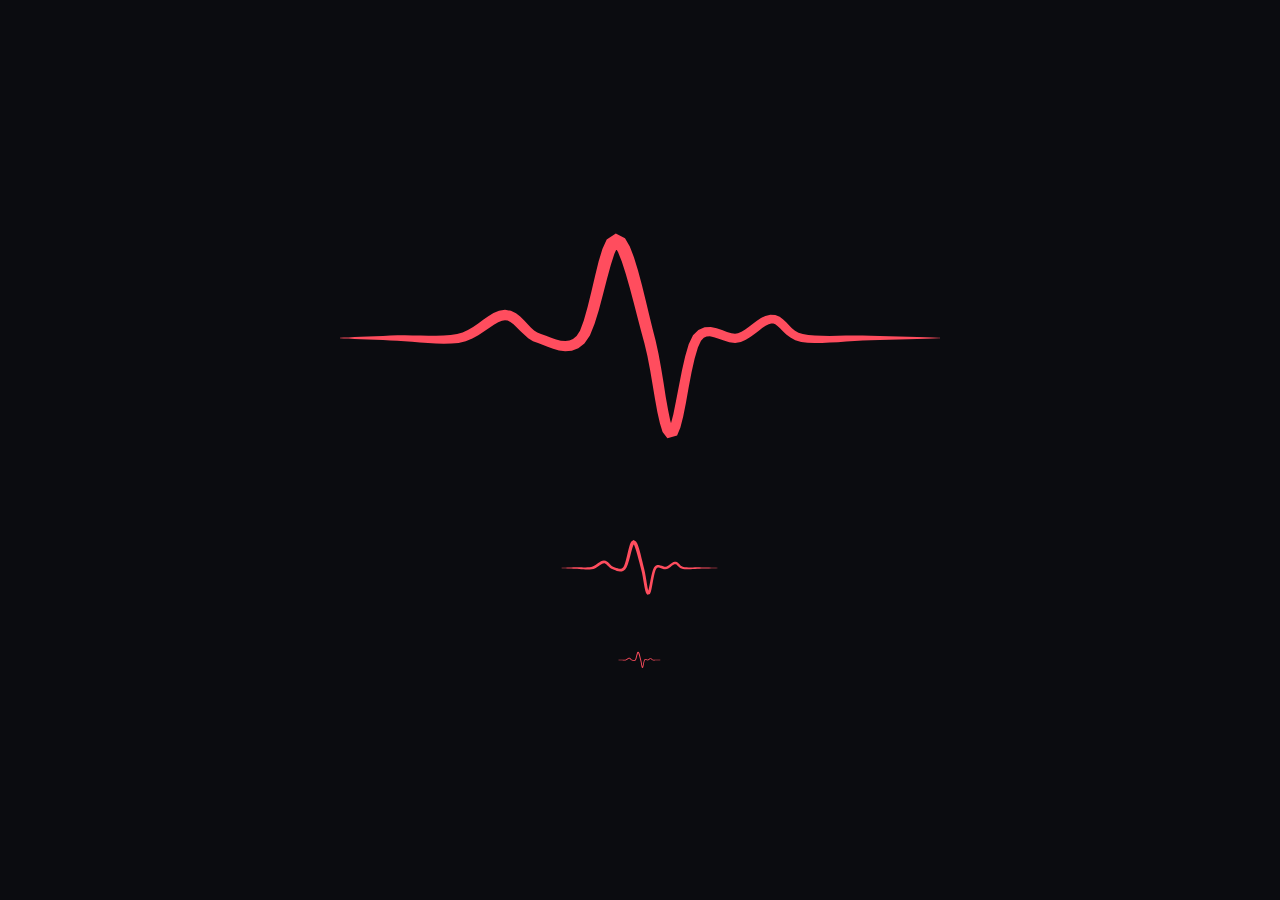
<file: brand/preview.html>
<!DOCTYPE html>
<html><head><meta charset="utf-8"><title>mark preview</title>
<style>
body{background:#0B0C10;margin:0;display:flex;flex-direction:column;align-items:center;justify-content:center;height:100vh;gap:40px;font-family:system-ui;}
.big{width:600px}
.small{width:160px}
.tiny{width:48px}
svg{display:block}
.label{color:#8B92A0;font-size:12px}
</style></head>
<body>
  <div class="big" id="a"></div>
  <div class="small" id="b"></div>
  <div class="tiny" id="c"></div>
  <div class="label" id="err"></div>
<script>
fetch('pulse_path_compact.txt').then(r=>r.text()).then(d=>{
  const svg = p => `<svg viewBox="0 0 600 300" xmlns="http://www.w3.org/2000/svg"><path d="${p}" fill="#FF4D5E"/></svg>`;
  a.innerHTML = svg(d); b.innerHTML = svg(d); c.innerHTML = svg(d);
}).catch(e => err.textContent = e.message);
</script>
</body></html>
</file>
